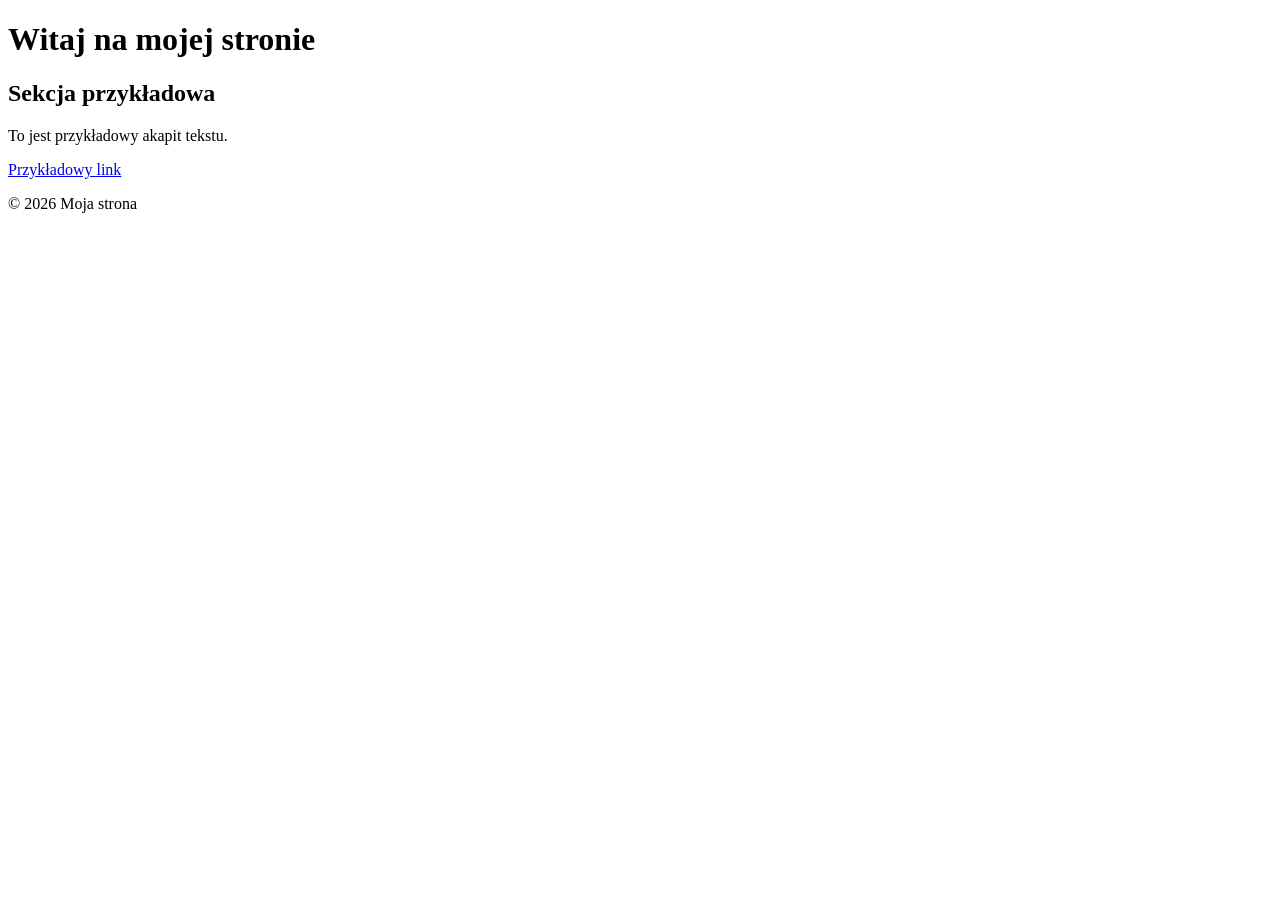
<file: index.html>
<!DOCTYPE html>
<html lang="pl">
<head>
  <meta charset="UTF-8">
  <meta name="viewport" content="width=device-width, initial-scale=1.0">
  <title>Moja pierwsza strona</title>
  <meta name="description" content="Krótki opis mojej strony.">
</head>
<body>
  <header>
    <h1>Witaj na mojej stronie</h1>
  </header>

  <main>
    <section>
      <h2>Sekcja przykładowa</h2>
      <p>To jest przykładowy akapit tekstu.</p>
      <a href="https://example.com">Przykładowy link</a>
    </section>
  </main>

  <footer>
    <p>&copy; 2026 Moja strona</p>
  </footer>
</body>
</html>
</file>
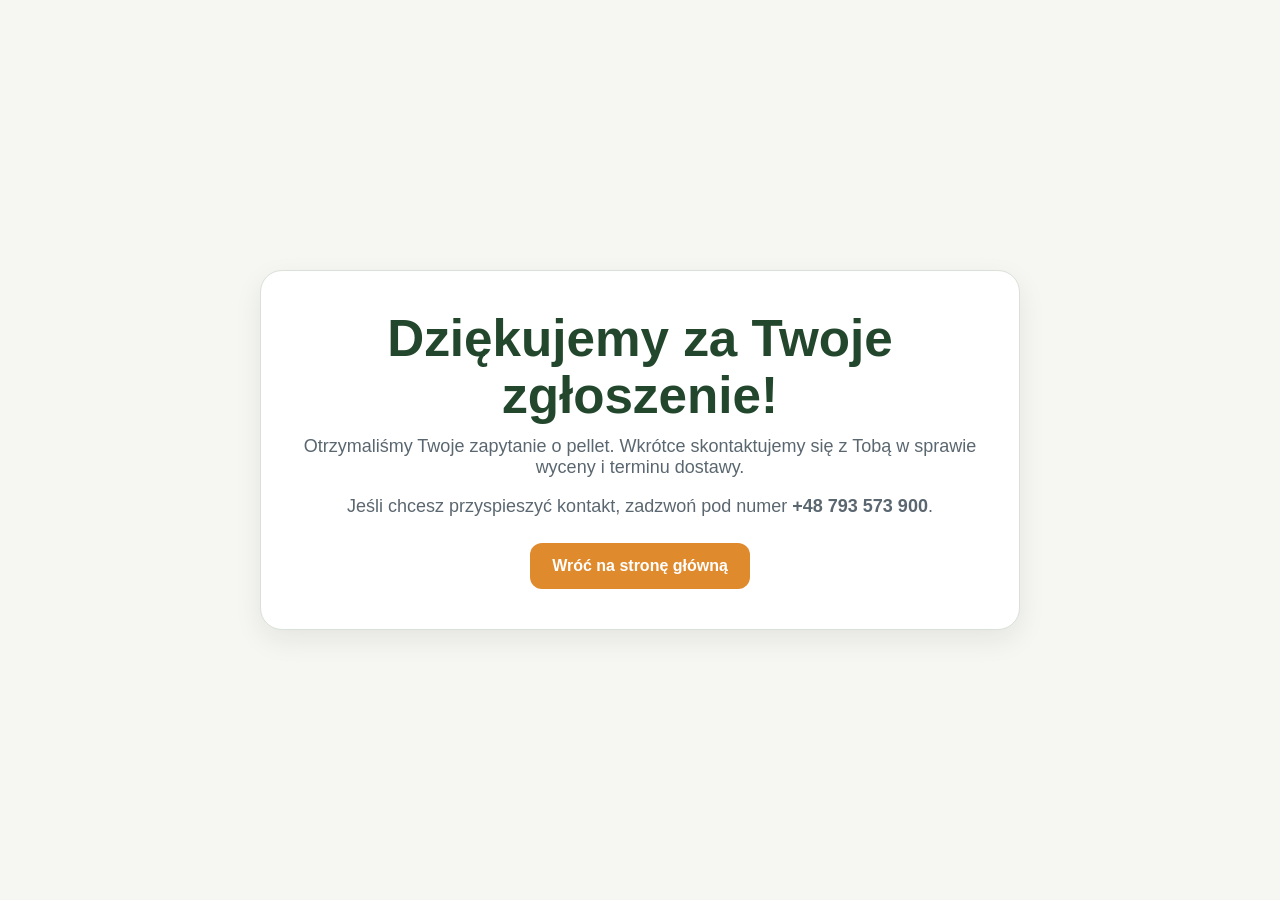
<file: dziekujemy.html>
<!DOCTYPE html><html lang="pl"><head><meta charset="UTF-8"><meta name="viewport" content="width=device-width, initial-scale=1.0"><title>Dziękujemy | Sosnowe Chwile Pellet</title><style>:root{--green:#2f5d3a;--accent:#e08a2e;--bg:#f6f7f3;--text:#1f2933;--muted:#5b6770;--border:#d9e1d8}*{box-sizing:border-box}body{margin:0;font-family:Arial,Helvetica,sans-serif;background:var(--bg);color:var(--text)}.wrap{min-height:100svh;display:flex;align-items:center;justify-content:center;padding:24px}.card{max-width:760px;background:#fff;border:1px solid var(--border);border-radius:22px;padding:40px 28px;text-align:center;box-shadow:0 10px 28px rgba(20,30,25,.08)}h1{margin:0 0 12px;font-size:clamp(32px,4vw,52px);color:#23472c;line-height:1.1}p{margin:0 0 18px;color:var(--muted);font-size:18px}.btn{display:inline-block;text-decoration:none;background:var(--accent);color:#fff;padding:14px 22px;border-radius:12px;font-weight:700;margin-top:8px}</style></head><body><main class="wrap"><section class="card"><h1>Dziękujemy za Twoje zgłoszenie!</h1><p>Otrzymaliśmy Twoje zapytanie o pellet. Wkrótce skontaktujemy się z Tobą w sprawie wyceny i terminu dostawy.</p><p>Jeśli chcesz przyspieszyć kontakt, zadzwoń pod numer <strong>+48 793 573 900</strong>.</p><a class="btn" href="/">Wróć na stronę główną</a></section></main></body></html>
</file>
